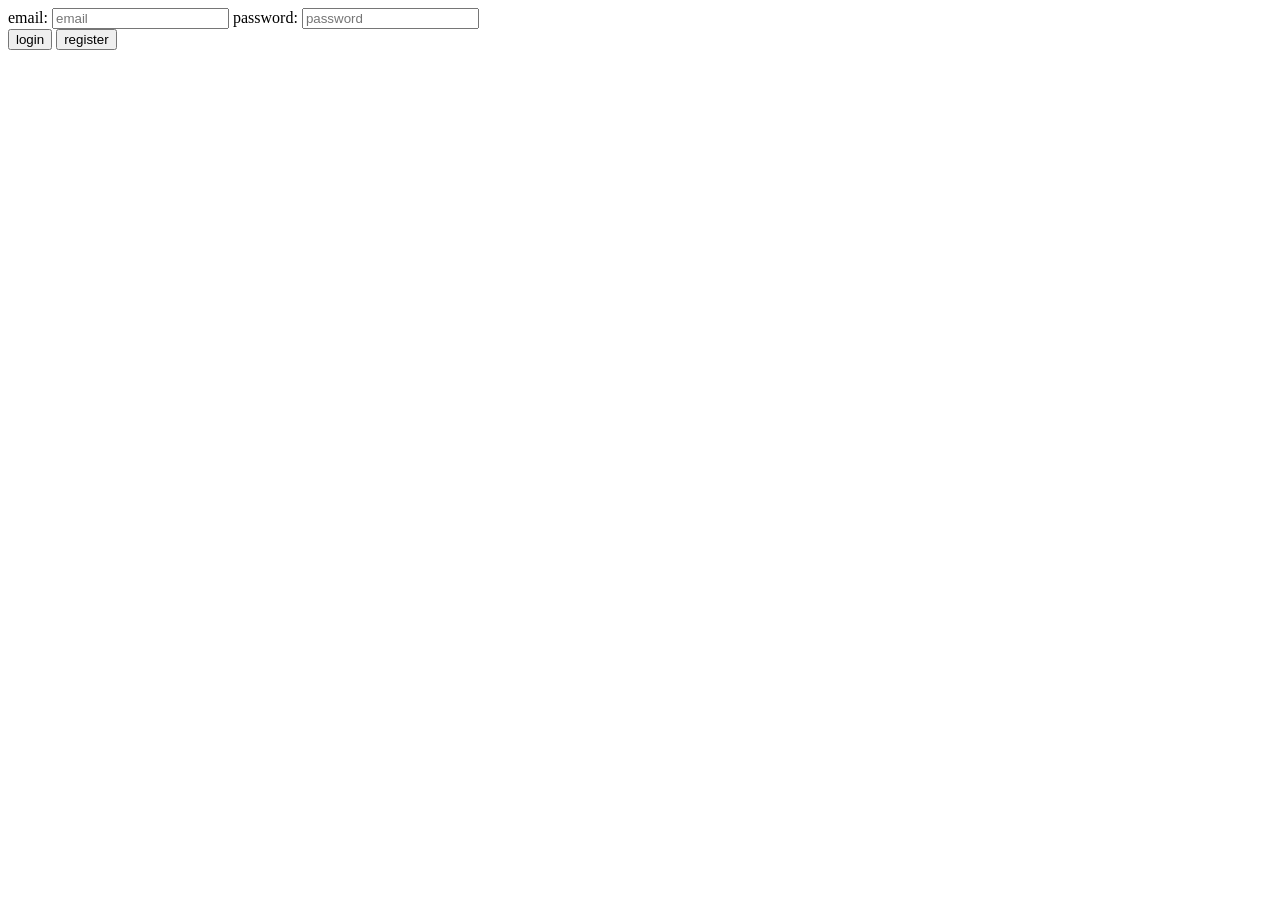
<file: frontend/html/user.html>
<!DOCTYPE html>
<html lang="en">
<head>
    <meta charset="UTF-8">
    <meta name="viewport" content="width=device-width, initial-scale=1.0">
    <link rel="stylesheet" href="../css/user.css">
    <title>User Page</title>
</head>
<body>
    <div id="user_form">
        <form>
            <label for="email">email:</label>
            <input id="input_email" type="email" placeholder="email">
            <label for="password">password:</label>
            <input id="input_password" type="password" placeholder="password">
            <div class="panel">
                <button type="button" id="login">login</button>
                <button type="button" id="register">register</button>
            </div>
        </form>
    </div>
    <script src="../js/user.js"></script>
</body>
</html>
</file>
<file: frontend/css/user.css>

</file>
